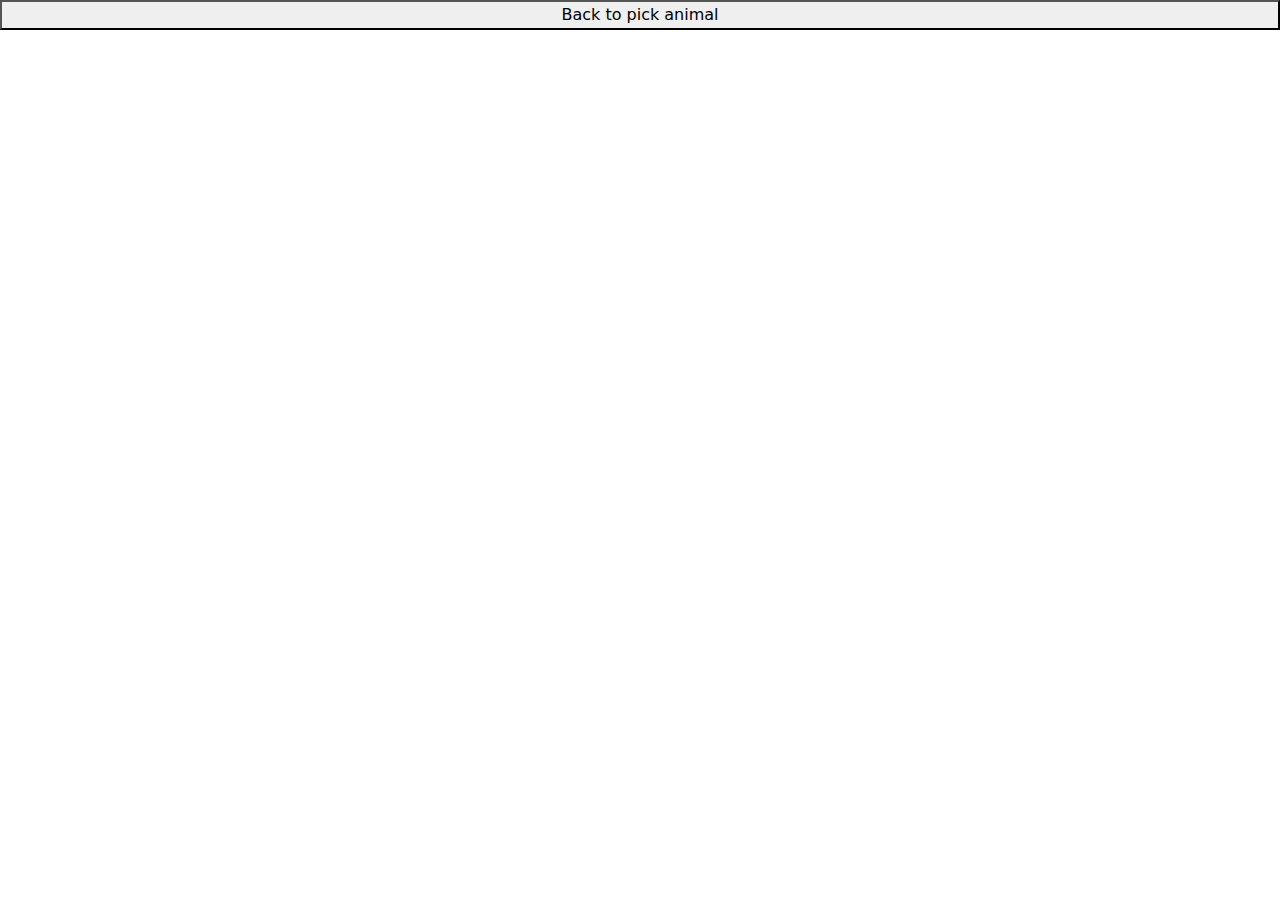
<file: second.html>
<!DOCTYPE html>
<html lang="en">
<head>
    <meta charset="UTF-8">
    <title>Game</title>
    <link rel="stylesheet" href="style.css">
    <script src="script.js"></script>
    <link href="https://cdn.jsdelivr.net/npm/bootstrap@5.3.3/dist/css/bootstrap.min.css" rel="stylesheet"
          integrity="sha384-QWTKZyjpPEjISv5WaRU9OFeRpok6YctnYmDr5pNlyT2bRjXh0JMhjY6hW+ALEwIH" crossorigin="anonymous">

    <script src="https://cdn.jsdelivr.net/npm/bootstrap@5.3.3/dist/js/bootstrap.bundle.min.js"
            integrity="sha384-YvpcrYf0tY3lHB60NNkmXc5s9fDVZLESaAA55NDzOxhy9GkcIdslK1eN7N6jIeHz"
            crossorigin="anonymous"></script>
</head>
<body>
<div class="d-flex visasPage">
    <div id="game" class="gameBoard border"  style="display:none;">
        <h1 class="yourAnimal">Your Animal</h1>
        <div id="selectedAnimal"></div>
        <div id="levelDisplay">Level: 1</div> <!-- New element for displaying the level -->

        <div class="topBars">
            <div class="progress">
                <label for="health">Health:</label>
                <progress id="health" value="100" max="100"></progress>
                <span id="healthPercent"></span>
            </div>
            <div class="progress">
                <label for="hunger">Hunger:</label>
                <progress id="hunger" value="100" max="100"></progress>
                <span id="hungerPercent"></span>
            </div>
            <div class="progress">
                <label for="fun">fun:</label>
                <progress id="fun" value="100" max="100"></progress>
                <span id="funPercent"></span>
            </div>
        </div>
        <div class="buttonsControl">
            <button id="feedButton">Feed</button>
            <select id="gameMode">
                <option value="spin">Spin</option>

            </select>

            <button id="activateGameModeButton">Activate Game Mode</button>
            <button id="funButton">Have Fun</button>
        </div>

    </div>
    <button class="backToPickAnimal">Back to pick animal</button>
</div>
</body>
</html>
</file>
<file: style.css>
.main {
  display: flex;
  flex-direction: column;
  justify-content: center;
  align-items: center;
  text-align: center;
  height: 100vh;
}

.container {
  display: flex;
  flex-wrap: wrap;
  justify-content: center;
  align-items: center;
  width: 100%;
  max-width: 800px;
}

.img150 {
  height: 150px;
  width: 150px;
  padding: 10px;
  cursor: pointer;
}

.img150:hover {
  background-color: red;
  transform: scale(1.2);
  transition-duration: 1.2s;
}

.imgDiv {
  display: flex;
  flex-wrap: wrap;
  justify-content: center;
  align-items: center;
}

.visasPage {
  flex-direction: column;
}

#selectedAnimal {
  position: sticky;
  top: 200px;
}

.gameBoard {
  display: flex;
  justify-content: center;
  align-items: center;
  text-align: center;
  height: 500px;
}

.buttonsControl {
  display: flex;
  justify-content: center;
  position: sticky;
  top: 400px;
}

.topBars {
  display: flex;
  justify-content: center;
  position: fixed;
  top: 0;
  left: 0;
  width: 100%;
  background-color: #f0f0f0;
  z-index: 1000;
}

.progress {
  width: 300px;
  margin: 30px;
}

#health, #hunger, #fun {
  height: 20px;
}

.yourAnimal {
  position: sticky;
  top: 450px;
}

.selected {
  border: 2px solid red;
}

.spinning {
  animation: spin 1s linear infinite;
}

@keyframes spin {
  0% {
    transform: rotate(0deg);
  }
  100% {
    transform: rotate(360deg);
  }
}
#selectedAnimal {
  display: flex;
  justify-content: center;
}

#healthPercent, #hungerPercent, #funPercent {
  margin-left: 10px;
  font-weight: bold;
}

#levelDisplay {
  position: sticky;
  top: 100px;
}

.specialDiv {
  background-image: url("https://t3.ftcdn.net/jpg/02/22/70/10/360_F_222701056_y9el4PKXN793mIaXs6EKmR5J46rjlbPa.jpg");
  background-size: 1200px;
  height: 100px;
  width: 80px;
  background-position: 0px 0;
  cursor: pointer;
}

/*# sourceMappingURL=style.css.map */
</file>
